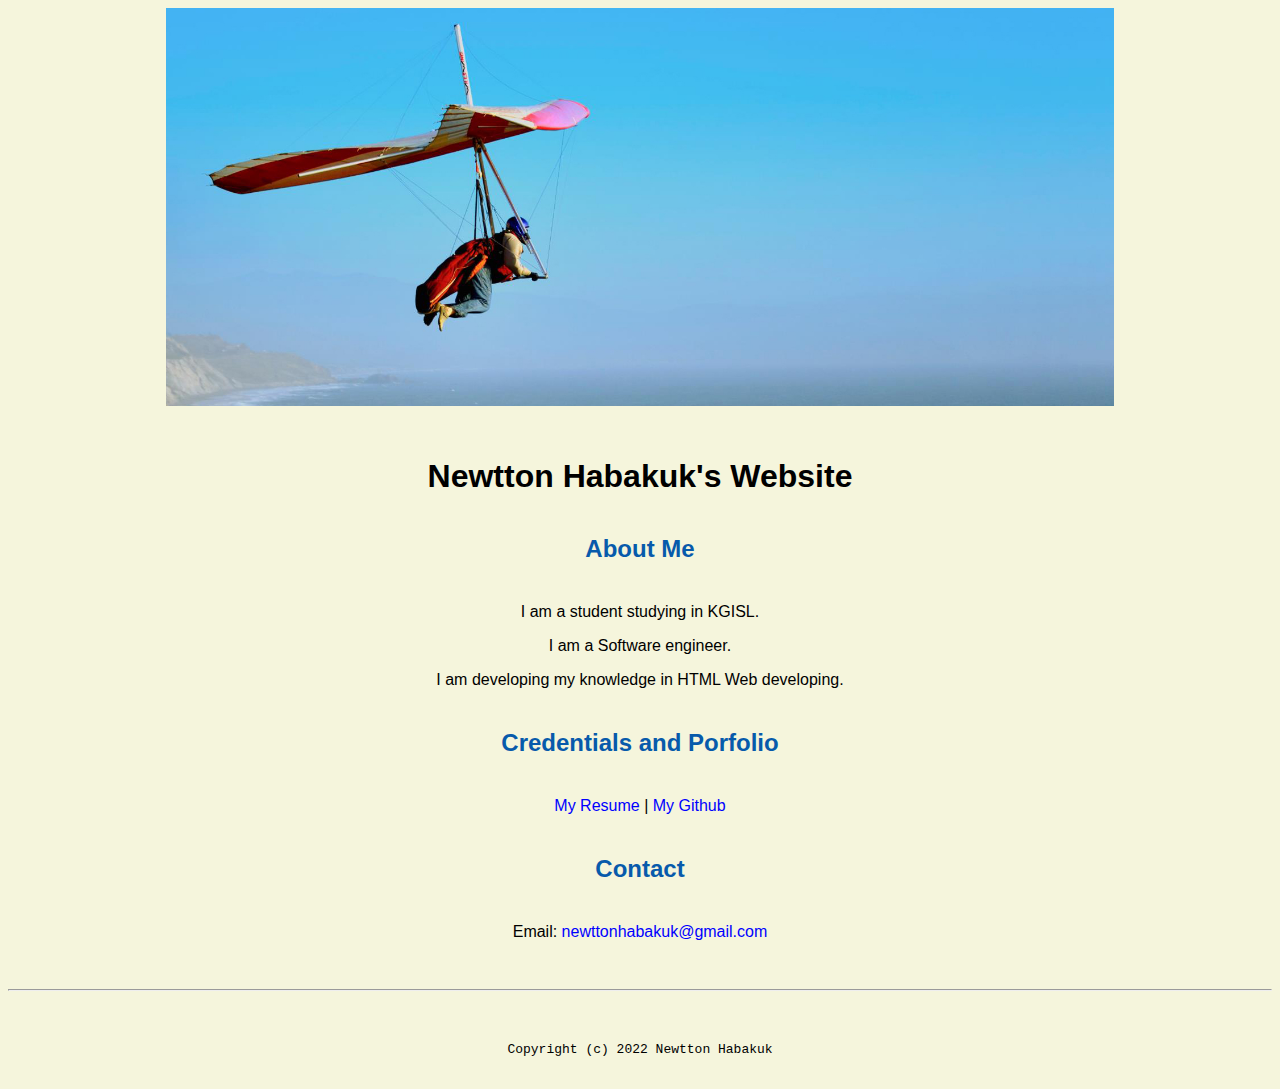
<file: index.html>
<!DOCTYPE html>
<html lang="en">
<head>
    <meta charset="UTF-8">
    <meta http-equiv="X-UA-Compatible" content="IE=edge">
    <meta name="viewport" content="width=device-width, initial-scale=1.0">
    <title>Newtton Habakuk's Website</title>
    <link rel="stylesheet" href="css/master.css">
    <link rel="FaviconIcon" href="favicon.ico" type="image/x-icon">
    <link rel="shortcut" href="favicon.ico" type="image/x-icon">
    <meta name="viewport" content="width=device-width, initial-scale=1, shrink-to-fit=no">
    <meta name="name" content="Newtton Habakuk's Website">
  
</head>
<body>
    <img src="images/banner.jpg" width="75%" alt="Banner">
    <h1>Newtton Habakuk's Website</h1>
    <h2>About Me</h2>
    <p>I am a student studying in KGISL.</p>
    <p>I am a Software engineer.</p>
    <p>I am developing my knowledge in HTML Web developing.</p>
    <h2>Credentials and Porfolio</h2>

    <p><a href="resume.html">My Resume</a> | <a href="https://github.com/Newtz-newtton">My Github</a></p>
    <h2>Contact</h2>

    <p>Email: <a href="mailto:newttonhabakuk@gmail.com">newttonhabakuk@gmail.com</a></p>
</body>

<footer>
    <hr>
    <code>Copyright (c) 2022 Newtton Habakuk</code>
</footer>
</html>
</file>
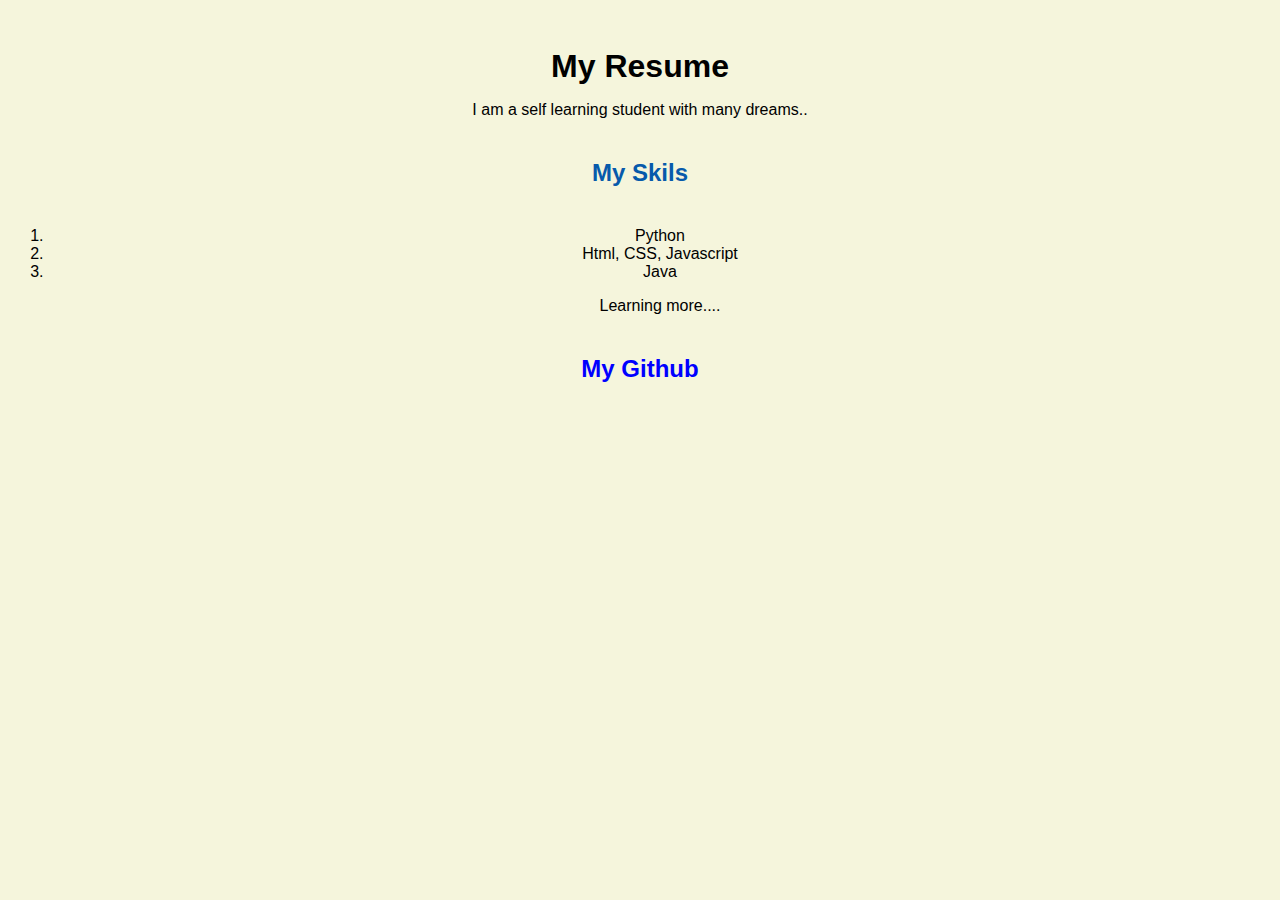
<file: resume.html>
<!DOCTYPE html>
<html lang="en">
<head>
    <meta charset="UTF-8">
    <meta http-equiv="X-UA-Compatible" content="IE=edge">
    <meta name="viewport" content="width=device-width, initial-scale=1.0">
    <title>Newtton Habakuk's Resume</title>
    <link rel="stylesheet" href="css/master.css">
    <link rel="FaviconIcon" href="favicon.ico" type="image/x-icon">
    <link rel="shortcut" href="favicon.ico" type="image/x-icon">
    <meta name="viewport" content="width=device-width, initial-scale=1, shrink-to-fit=no">
    <meta name="name" content="Newtton Habakuk's Website">
    
</head>
<body>
    <h1>My Resume</h1>
    <p>I am a self learning student with many dreams..</p>
    <h2>My Skils</h2>
    <ol>
        <li>Python</li>
        <li>Html, CSS, Javascript</li>
        <li>Java</li>
        <p>Learning more....</p>
    </ol>
    <h2><a href="https://github/Newtz-newtton/">My Github</a></h2>
    
</body>
</html>
</file>
<file: css/master.css>
/* Cascading stylesheet for the website */

/* Text inside these asterisks and slashes are comments for human */

  a {
    color: blue;/* set the text color to blue here */
    text-decoration: none; /* This means we do not want hyperlinks to be underlined */
  }

  a:hover {
    color: red;/* set the text color to red here */
    text-decoration: none; /* This means we do not want hyperlinks to be underlined */
  }

  body {
    background-color: beige;/* set the background color here */
    color: black;/* set the text color to black here */
    font-family: Arial, Helvetica, sans-serif;/* set the font here */
    text-align: center;/* set the text alignment here */
    
   }

  footer {
    margin-top: 2rem;
    margin-bottom: 2rem;
  }

  h1 {
    margin-bottom: 0.5rem;
    margin-top: 3rem;
   }

  h2 {
    color: #075AAB;/* set the text color of to #075AAB here */
    /* set both the bottom margin and top margin to 2.5rem here */
    margin-bottom: 2.5rem;
    margin-top: 2.5rem;
   }

  h3 {
    margin-bottom: 0;
    margin-top: 2rem;
  }

  h4 {
    margin-bottom: 1rem;
    margin-top: 0.5rem;
  }

  h5 {
    margin-top: 0.5rem;
  }

  hr {
    margin-bottom: 3rem;
    margin-top: 3rem;
  }

  /* this controls how the bullet points in the resume page looks */
  ul {
    display: table;
    margin: 0 auto;
    text-align: left;
  }
</file>
